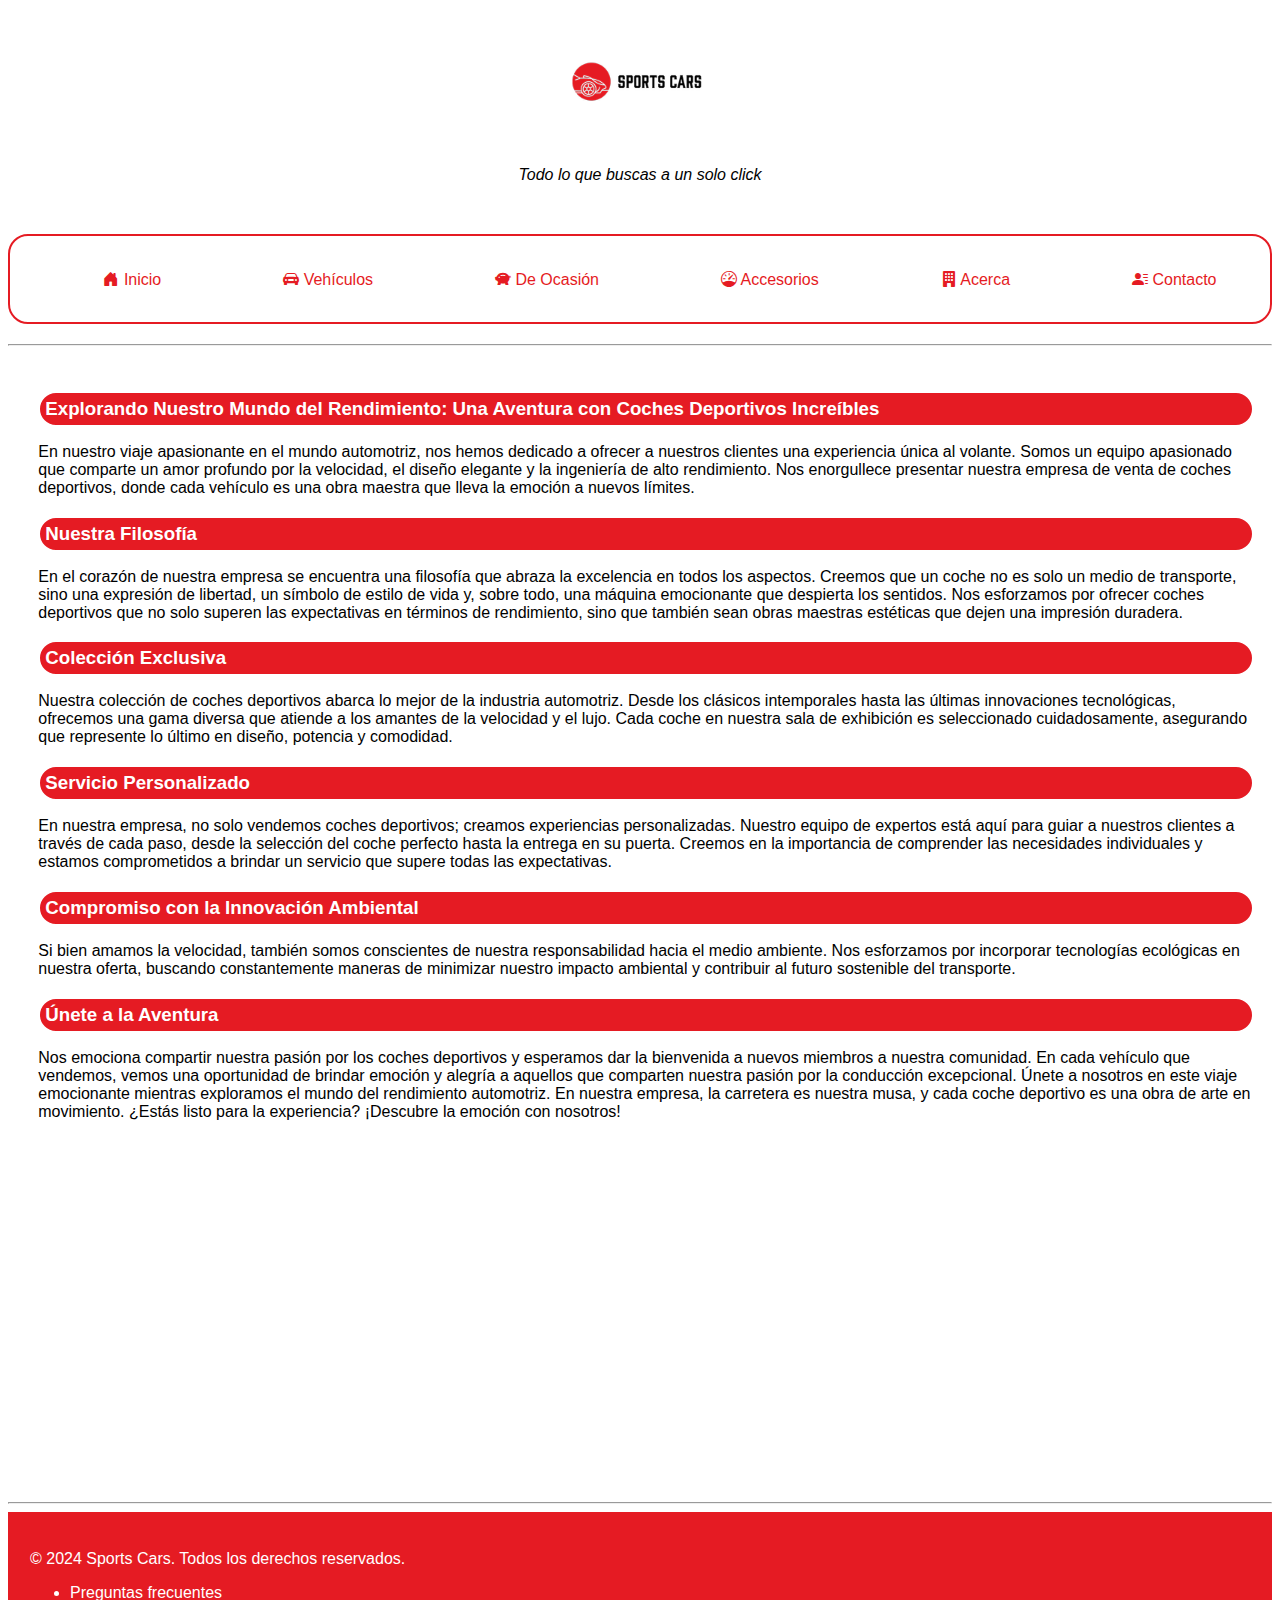
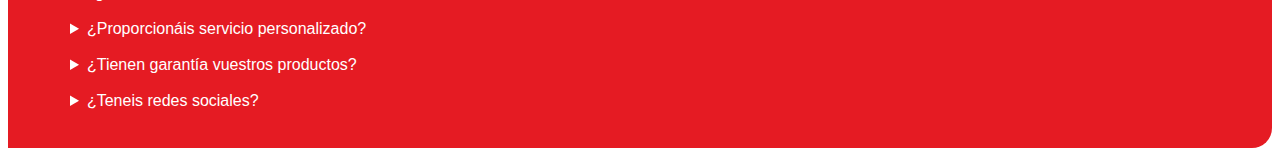
<file: html/acerca.html>
<!DOCTYPE html>
<html>
    <head>
        <title>Sports Cars: Acerca</title>
        <meta name="viewport" content="width=device-width, initial-scale=1.0">
        <link rel="stylesheet" href="/css/style.css">
        <link rel="shortcut icon" href="/img/LogoSample_ByTailorBrands-coche.jpg" type="image/x-icon">
        <link href="https://cdn.jsdelivr.net/npm/bootstrap-icons/font/bootstrap-icons.css" rel="stylesheet">
    </head>

    <body>

         <!--HEADER-->
    <div id="header"></div>

    <hr>

    <div class="body">

        <div class="acerca_info">

            <h3 class="subtitulo">Explorando Nuestro Mundo del Rendimiento: Una Aventura con Coches Deportivos Increíbles</h3>
            
            <p>En nuestro viaje apasionante en el mundo automotriz, nos hemos dedicado a ofrecer a nuestros clientes una experiencia única al volante. Somos un equipo apasionado que comparte un amor profundo por la velocidad, el diseño elegante y la ingeniería de alto rendimiento. Nos enorgullece presentar nuestra empresa de venta de coches deportivos, donde cada vehículo es una obra maestra que lleva la emoción a nuevos límites.</p>
            
            <h3 class="subtitulo">Nuestra Filosofía</h3>
            
            <p>En el corazón de nuestra empresa se encuentra una filosofía que abraza la excelencia en todos los aspectos. Creemos que un coche no es solo un medio de transporte, sino una expresión de libertad, un símbolo de estilo de vida y, sobre todo, una máquina emocionante que despierta los sentidos. Nos esforzamos por ofrecer coches deportivos que no solo superen las expectativas en términos de rendimiento, sino que también sean obras maestras estéticas que dejen una impresión duradera.</p>
            
            <h3 class="subtitulo">Colección Exclusiva</h3>
            
            <p>Nuestra colección de coches deportivos abarca lo mejor de la industria automotriz. Desde los clásicos intemporales hasta las últimas innovaciones tecnológicas, ofrecemos una gama diversa que atiende a los amantes de la velocidad y el lujo. Cada coche en nuestra sala de exhibición es seleccionado cuidadosamente, asegurando que represente lo último en diseño, potencia y comodidad.</p>
            
            <h3 class="subtitulo">Servicio Personalizado</h3>
            
            <p>En nuestra empresa, no solo vendemos coches deportivos; creamos experiencias personalizadas. Nuestro equipo de expertos está aquí para guiar a nuestros clientes a través de cada paso, desde la selección del coche perfecto hasta la entrega en su puerta. Creemos en la importancia de comprender las necesidades individuales y estamos comprometidos a brindar un servicio que supere todas las expectativas.</p>
            
            <h3 class="subtitulo">Compromiso con la Innovación Ambiental</h3>
            
            <p>Si bien amamos la velocidad, también somos conscientes de nuestra responsabilidad hacia el medio ambiente. Nos esforzamos por incorporar tecnologías ecológicas en nuestra oferta, buscando constantemente maneras de minimizar nuestro impacto ambiental y contribuir al futuro sostenible del transporte.</p>
            
            <h3 class="subtitulo">Únete a la Aventura</h3>
            
            <p>Nos emociona compartir nuestra pasión por los coches deportivos y esperamos dar la bienvenida a nuevos miembros a nuestra comunidad. En cada vehículo que vendemos, vemos una oportunidad de brindar emoción y alegría a aquellos que comparten nuestra pasión por la conducción excepcional.
            
            Únete a nosotros en este viaje emocionante mientras exploramos el mundo del rendimiento automotriz. En nuestra empresa, la carretera es nuestra musa, y cada coche deportivo es una obra de arte en movimiento. ¿Estás listo para la experiencia? ¡Descubre la emoción con nosotros!</p>
            
            <div class="video_acerca" style="text-align: center;">
                <iframe src="https://www.youtube.com/embed/NMThdHhrLoM?si=efQnXNYZrIdE1UC5" title="YouTube video player" frameborder="0" allow="accelerometer; autoplay; clipboard-write; encrypted-media; gyroscope; picture-in-picture; web-share" allowfullscreen></iframe>
            </div>
            
            
            
                </div>
    </div>


<!--FOOTER-->
<hr>
<div id="footer"></div>

<script src="/js/header.js"></script>
<script src="/js/footer.js"></script>

    </body>
</html>
</file>
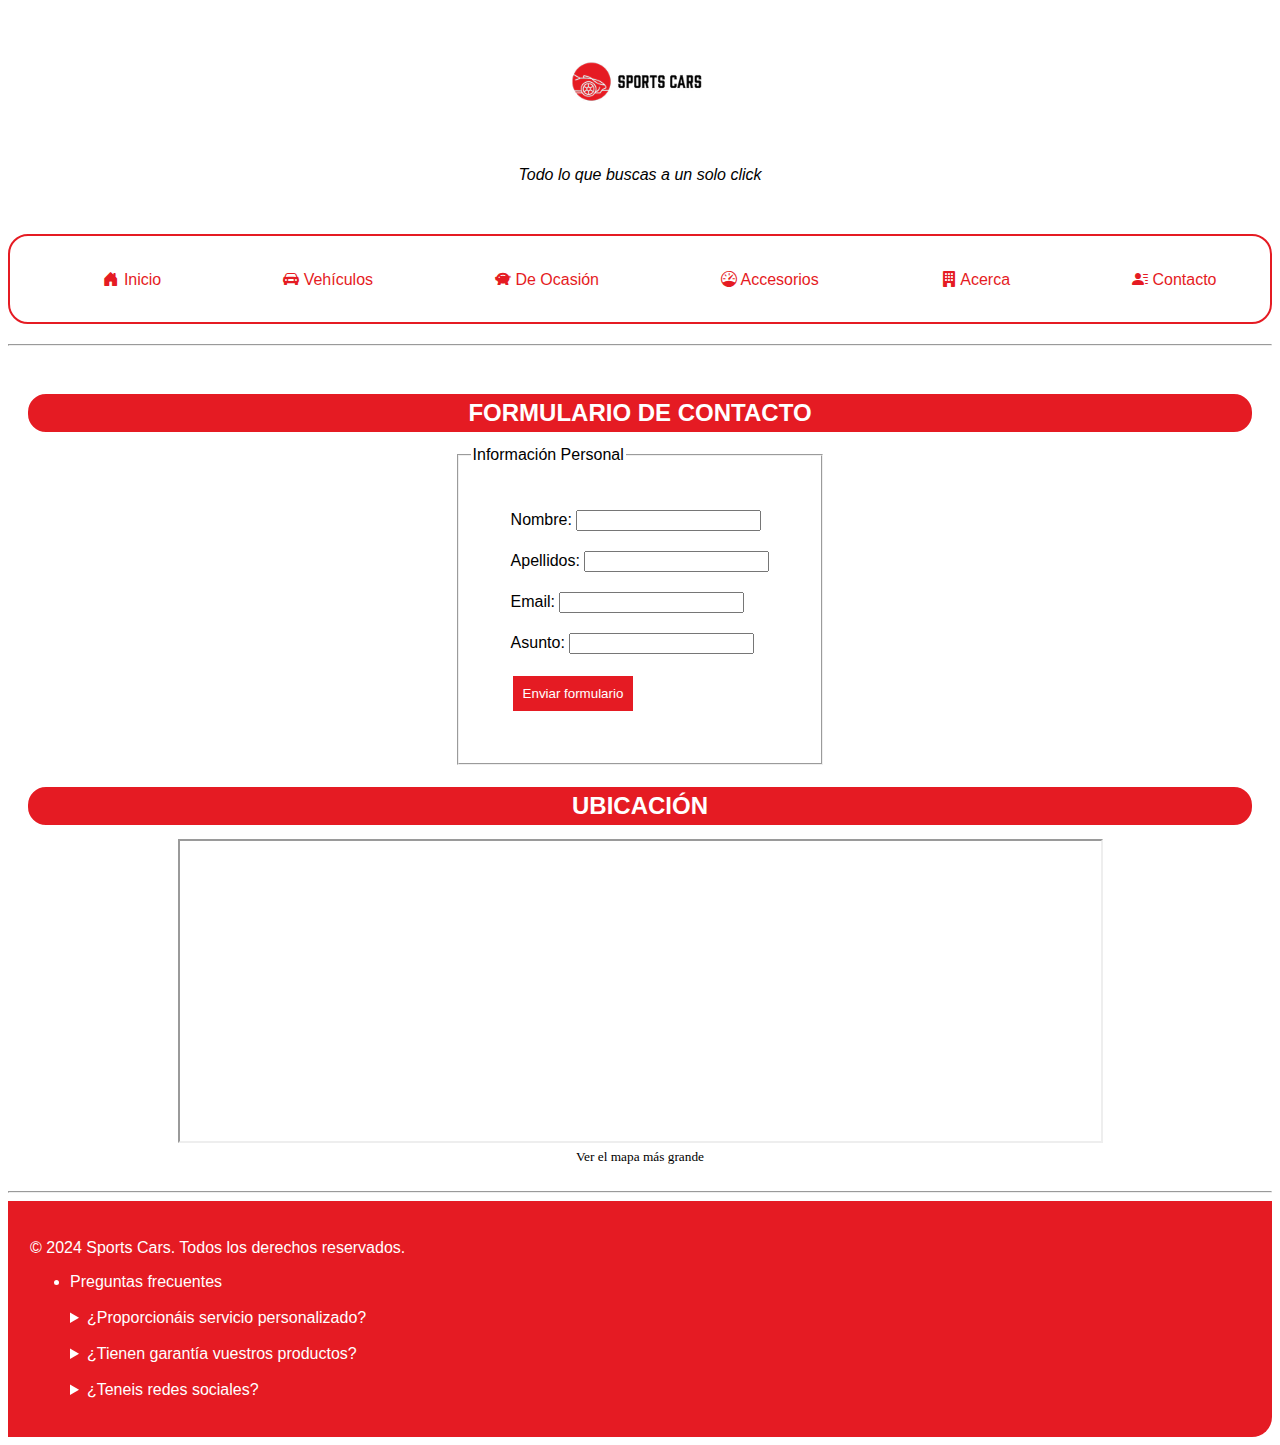
<file: html/contacto.html>
<!DOCTYPE html>
<html>
    <head>
        <title>Sports Cars: Contacto</title>
        <meta name="viewport" content="width=device-width, initial-scale=1.0">
        <link rel="stylesheet" href="/css/style.css">
        <link rel="shortcut icon" href="/img/LogoSample_ByTailorBrands-coche.jpg" type="image/x-icon">
        <link href="https://cdn.jsdelivr.net/npm/bootstrap-icons/font/bootstrap-icons.css" rel="stylesheet">
    </head>

    <body>

         <!--HEADER-->
    <div id="header"></div>

    <hr>
    <!--CUERPO-->

    <div class="body">
        <div style="text-align: center;">
            <h2 class="subtitulo">FORMULARIO DE CONTACTO</h2>        
        </div>
    
        <section>
            
            <form id="formulario" method="post" action="/">
                <fieldset>
                    <legend>Información Personal</legend>
                    <div class="formulario_datos">
                        <div class="formulario_cuerpo">
                            <label style="display: block" >Nombre: <input type="text" name="name" required></label>
                        </div>
                        
                        <div class="formulario_cuerpo">
                            <label style="display: block" >Apellidos: <input type="text" name="surname"></label>
                        </div>
                        <div class="formulario_cuerpo">
                            <label style="display: block" >Email: <input type="email" name="email" required></label>
                        </div>
        
                        <div class="formulario_cuerpo">
                            <label style="display: block" >Asunto: <input type="text" name="subject" required></label>
                        </div>
        
                        <div class="formulario_cuerpo">
                            <input type="submit" value="Enviar formulario">
                        </div>       
                    </div>
                    
                </fieldset>
            </form>
        </section>
    
        <div style="text-align: center;">
            <h2 class="subtitulo">UBICACIÓN</h2>        
        </div>
    
        <div id="mapa">
            <iframe src="https://www.openstreetmap.org/export/embed.html?bbox=-6.129684448242188%2C37.27787748952485%2C-5.808334350585938%2C37.47513055241361&amp;layer=mapnik">
            </iframe>
            <br/>
            <small>
                <a href="https://www.openstreetmap.org/#map=12/37.3766/-5.9690">Ver el mapa más grande</a>
            </small>
        </div>

    </div>

    

    



      <!--FOOTER-->
<hr>
<div id="footer"></div>


<script src="/js/contacto.js"></script>
<script src="/js/header.js"></script>
<script src="/js/footer.js"></script>
    </body>



</html>
</file>
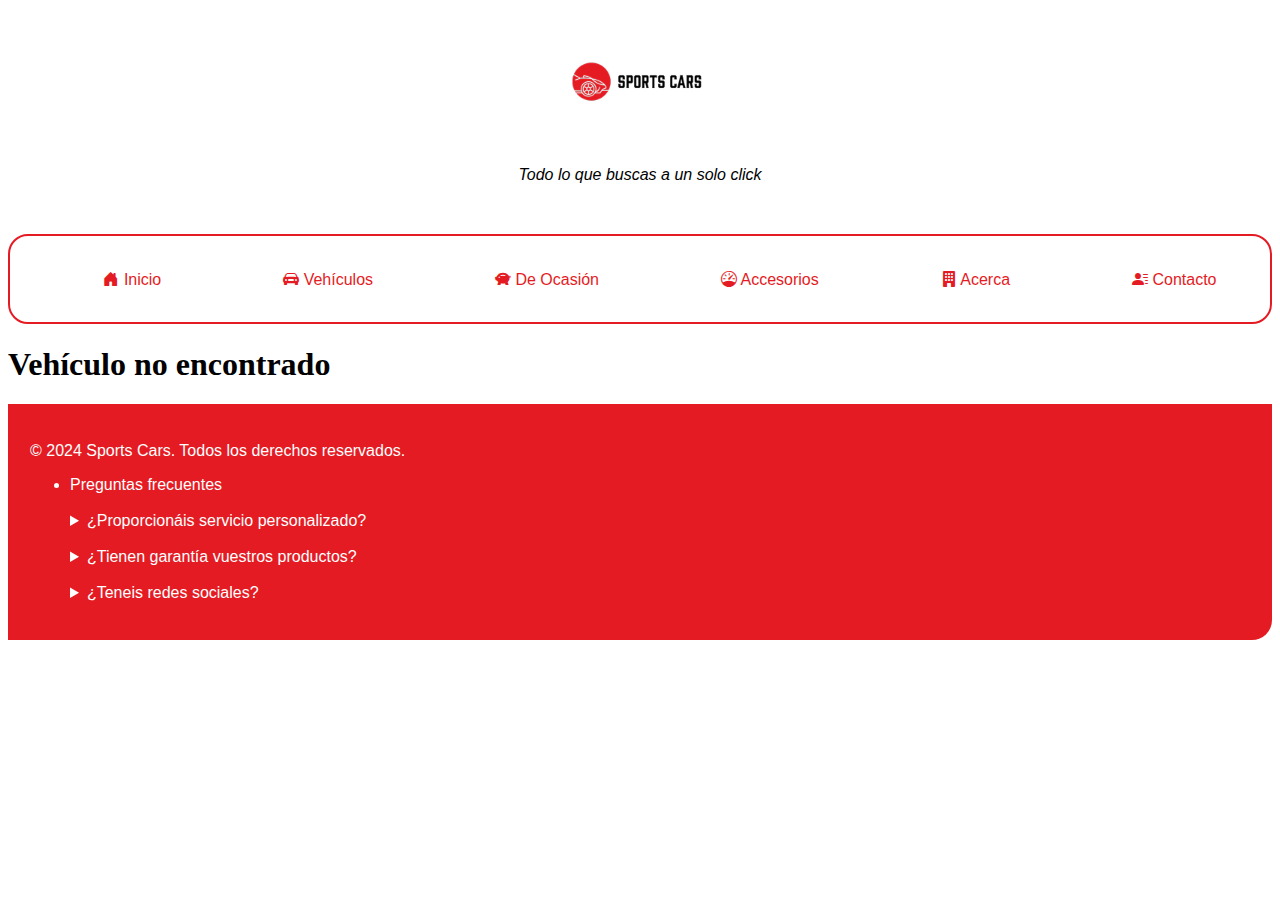
<file: html/vehiculo.html>
<!DOCTYPE html>
<html lang="en">
<head>
    <meta charset="UTF-8">
    <meta name="viewport" content="width=device-width, initial-scale=1.0">
    <title></title>
    <link rel="stylesheet" href="/css/style.css">
    <link rel="shortcut icon" href="/img/LogoSample_ByTailorBrands-coche.jpg" type="image/x-icon">
    <link href="https://cdn.jsdelivr.net/npm/bootstrap-icons/font/bootstrap-icons.css" rel="stylesheet">
</head>
<body>

    <div id="header"></div>

    <div id="vehicle-container">
        <h1 id="vehicle-title"></h1>
        <img id="vehicle-image" src="" alt="Imagen del vehículo">
        <p id="vehicle-description"></p>
    </div>

    <div id="footer"></div>
    
    <script src="/js/vehiculo.js"></script>
    <script src="/js/header.js"></script>
    <script src="/js/footer.js"></script>
</body>
</html>
</file>
<file: css/style.css>
.barra_nav {
    list-style-type: none;
    display: flex; /* Hace que los elementos se muestren en línea (horizontalmente) */
    justify-content: space-around; /* Distribuye uniformemente los elementos a lo largo de la barra de navegación */
    margin-top: 30px;
    gap: 15px;
  }

  header{
    color: black;
    font-family:Verdana, Geneva, Tahoma, sans-serif;
    font-size: 16px;
  }

  nav{
    border: 2px solid #e51b23;
    margin-bottom: 20px;
    border-radius: 20px;
  }

  .eslogan {
    margin-bottom: 50px;
    font-style: italic;
    margin-top: 0;
  }

  footer{
    background-color: #e51b23;
    color: white;
    font-family: Verdana, Geneva, Tahoma, sans-serif;
  }

  .footer_content{
    padding: 10px;
  }
  
  a{
    color: #e51b23;
    text-decoration: none;
    display: inline-block;
  }

  nav a:hover {
    transition: transform 0.3s ease-in-out;
    transform: scale(1.1);
  }

  .titulo_header a:hover{
    color: #e51b23ed;
  }

  .boton_nav{
    padding: 5px;
    margin-bottom: 1%;
  }

  .subtitulo{
    border: 2px solid white;
    border-radius: 20px;
    padding: 5px;
    margin-bottom: 1%;
    font-family: Verdana, Geneva, Tahoma, sans-serif;
    color: white;
    background-color:#e51b23;
  }

  .imagenes{
    display: flex;
    justify-content: space-between; /* Ajusta el espacio entre imágenes */
    gap: 10px; /* Espaciado opcional entre imágenes */
    align-items: center;
  }

  #imagen:hover{
    transition: transform 0.3s ease-in-out;
    transform: scale(1.1);
  }

  .imagen{
      padding: 10px;
      margin-bottom: 20px;
      color: white;
      font-family: Verdana, Geneva, Tahoma, sans-serif;
      width: 100%;
      height: auto;
  }

.imagen img {
  width: 100%;
  height: auto;
}

.logo{
  height: 150px; /* ajusta este valor según tus necesidades */
    width: auto; /* mantiene la proporción original */
    margin-bottom: 0;
    border: 2px solid white;
    border-radius: 20px;
}

#vehicle-container img{
  width: 100%;
  height: auto;
}

.acerca_info{
  font-family: Verdana, Geneva, Tahoma, sans-serif;
  margin-left: 1%;
}

#formulario{
  font-family: Verdana, Geneva, Tahoma, sans-serif;
  display: flex;
  justify-content: center;
}

.formulario_cuerpo{
  padding: 10px;
}

.formulario_cuerpo input[type="submit"] {
  background-color: #e51b23;
  color: white;
  border: 2px solid white;
  padding: 10px;
}

.formulario_datos {
  padding: 30px;
}

.info_imagen{
  background-color: #e51b23;
  padding: 10px;
  border: 2px solid transparent;
  border-bottom-right-radius: 20px;
}

.video_inicio{
  padding: 10px;
}

#mapa {
  text-align: center;
}

#mapa iframe{
  width: 75%;
  height: 300px;
}

#mapa a{
  color: black;
}

#mapa a:hover{
  color: #e51b23;
}

.video_acerca{
  padding: 10px;
}

.video_acerca iframe{
  width: 560px;
  height: 315px;
}

.subtitulo_header{
  border: 2px solid white; /* Grosor y color del borde */
  padding: 10px; /* Añade espacio interno para que el texto no esté pegado al borde */

}

.video_inicio {
  max-width: 100%;
  height: auto;
  width: 100%;
  padding: 0;
}

.titulo_header a{
  padding: 10px;
  color: black;
}

#video_inicio {
  position: relative; /* Establece una posición relativa para el contenedor */
}

.texto_video {
  position: absolute; /* Establece una posición absoluta para el texto */
  top: 50%; /* Alinea el texto en la mitad superior del contenedor */
  left: 50%; /* Centra el texto horizontalmente */
  transform: translate(-50%, -50%); /* Centra el texto correctamente */
  color: white; /* Color del texto */
  background-color: #e51b23;
  font-size: 2rem; /* Tamaño del texto */
  font-family:Verdana, Geneva, Tahoma, sans-serif; /* Tipo de letra del texto */
  text-align: center; /* Alinea el texto al centro */
  font-style:italic;
  padding: 5%;
  width: 70%;
  height: auto;
}

.body{
  padding: 18px;
  font-size: 16px;
}

.preguntas{
  font-style: italic;
}

footer{
  border: 2px solid transparent;
  border-bottom-right-radius: 20px;
  padding: 10px;
}

footer a{
  color: white;
}

hr{
  color: #e51b23;
}


/* Responsive */

@media (max-width: 768px) {
  /* Ajustes para tablets y pantallas medianas */
  .barra_nav {
    flex-direction: column; /* Cambia la disposición a vertical */
    align-items: center; /* Centra los elementos verticales */
    list-style-type: none;
    display: flex; /* Hace que los elementos se muestren en línea (horizontalmente) */
  }

  header{
    font-size: 14px;
  }

  .imagenes {
    flex-direction: column; /* Acomoda las imágenes en una columna */
    gap: 20px; /* Aumenta el espacio entre las imágenes */
  }

  #vehicle-container img{
    width: 100%;
    height: auto;
  }

  #mapa iframe {
    width: 100%; /* Asegura que el mapa se ajuste al ancho del contenedor */
  }

  .texto_video {
    font-size: 200%; /* Reduce el tamaño del texto */
    width: 90%; /* Ajusta el ancho */
  }

  body{
    font-size: 14px;
  }

  .video_acerca{
    padding: 10px;
    width: 100%;
    height: auto;
  }
}

@media (max-width: 480px) {
  /* Ajustes para móviles pequeños */
  .barra_nav {
    flex-direction: column;
    gap: 10px; /* Espaciado entre elementos */
  }

  header{
    font-size: 12px;
  }

  .imagenes img {
    height: auto; /* Asegura que las imágenes mantengan su proporción */
  }

  #vehicle-container img{
    width: 100%;
    height: auto;
  }

  .subtitulo_header {
    font-size: 1rem; /* Reduce el tamaño del texto */
    padding: 5px; /* Ajusta el espacio interno */
  }

  .texto_video {
    font-size: 150%; /* Tamaño de texto más pequeño */
    padding: 5%; /* Reduce los márgenes internos */
  }

  footer {
    font-size: 0.8rem; /* Ajusta el tamaño de la fuente del footer */
  }

  body{
    font-size: 12px;
  }

  .video_acerca{
    padding: 10px;
    width: 100%;
    height: auto;
  }
}
</file>
